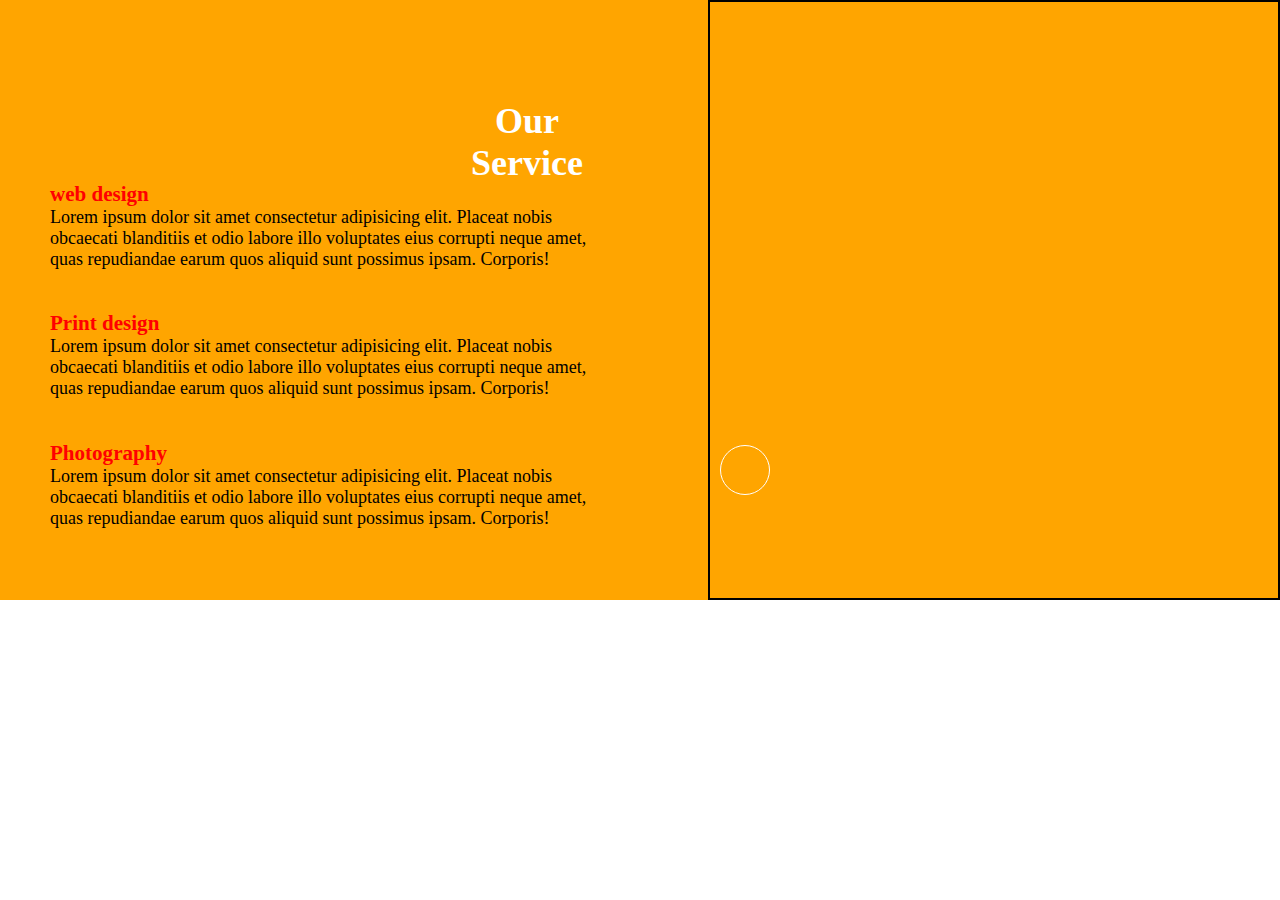
<file: css practical/2bg.html>
<!DOCTYPE html>
<html lang="en">
<head>
    <meta charset="UTF-8">
    <meta name="viewport" content="width=device-width, initial-scale=1.0">
    <title>Document</title>
    <link rel="stylesheet" href="https://cdnjs.cloudflare.com/ajax/libs/font-awesome/6.5.1/css/all.min.css" integrity="sha512-DTOQO9RWCH3ppGqcWaEA1BIZOC6xxalwEsw9c2QQeAIftl+Vegovlnee1c9QX4TctnWMn13TZye+giMm8e2LwA==" crossorigin="anonymous" referrerpolicy="no-referrer">
</head>
<style>
            * {
            margin: 0;
            padding: 0;
            box-sizing: border-box;
        }

    .main{
        display: flex;
        position: relative;
        background-color:orange;
        height: 600px;
        width: auto;
        gap: 40px;
    }
    .bgcolor{
        flex: 1;
        position: relative;
        margin-top: 50px;
        height: 40px;
        text-align: center;
        margin-left: 386px;
        color: white;
    }
    
    .text{
        flex: 1;
        display: grid;
            gap: 20px;
            font-size: large;
            padding: 50px;
        }
        h3{
            color:red;
        }
    .bgimage{
        background: url(https://img.freepik.com/free-photo/forest-landscape_71767-127.jpg);
        background-size: cover;
        flex: 1;
        border: 2px solid black;
        height: 600px;
        width: auto;
        object-fit: cover;
        position: relative;
    }symbol{
        position: absolute;
        justify-content: center;
    }
    .i1{
        border: 1px solid white;
    width: 50px;
    height: 50px;
    display: grid;
    justify-content: center;
    align-items: center;
    margin-left: 120px;
    border-radius: 50%;
    position: absolute;
    bottom: 405px;
    left: 600px;
    }
    .i2{border: 1px solid white;
    width: 50px;
    height: 50px;
    display: grid;
    justify-content: center;
    align-items: center;
    margin-left: 120px;
    border-radius: 50%;
    position: absolute;
    bottom: 250px;
    left: 600px;

    }
    .i3{border: 1px solid white;
    width: 50px;
    height: 50px;
    display: grid;
    justify-content: center;
    align-items: center;
    margin-left: 120px;
    border-radius: 50%;
    position: absolute;
    bottom: 94px;
    left: 600px;

    }
</style>
<body>
    <div class="main">
        <div class="text">
            <div class="bgcolor">
                <h1>Our Service</h1>
                
        </div>
            <div class="heading1">
                <h3>web design</h3>
                <p>Lorem ipsum dolor sit amet consectetur adipisicing elit. Placeat nobis obcaecati blanditiis et
                    odio labore illo voluptates eius corrupti neque amet, quas repudiandae earum quos aliquid sunt
                    possimus ipsam. Corporis!</p>
            </div>
            <div class="heading2">
                <h3>Print design</h3>
                <p>Lorem ipsum dolor sit amet consectetur adipisicing elit. Placeat nobis obcaecati blanditiis et
                    odio labore illo voluptates eius corrupti neque amet, quas repudiandae earum quos aliquid sunt
                    possimus ipsam. Corporis!</p>
            </div>
            <div class="heading3">
                <h3>Photography</h3>
                <p>Lorem ipsum dolor sit amet consectetur adipisicing elit. Placeat nobis obcaecati blanditiis et
                    odio labore illo voluptates eius corrupti neque amet, quas repudiandae earum quos aliquid sunt
                    possimus ipsam. Corporis!</p>
            </div>
            </div>
        <div class="bgimage"></div>
        
    </div>  
    <div class="symbol">  
    <div class="i1"><i class="fa-solid fa-desktop"></i></div>
    <div class="i2"><i class="fa-solid fa-layer-group"></i></div>
    <div class="i3"><i class="fa-solid fa-camera"></i></div>
    </div>
</body>
</html>
</file>
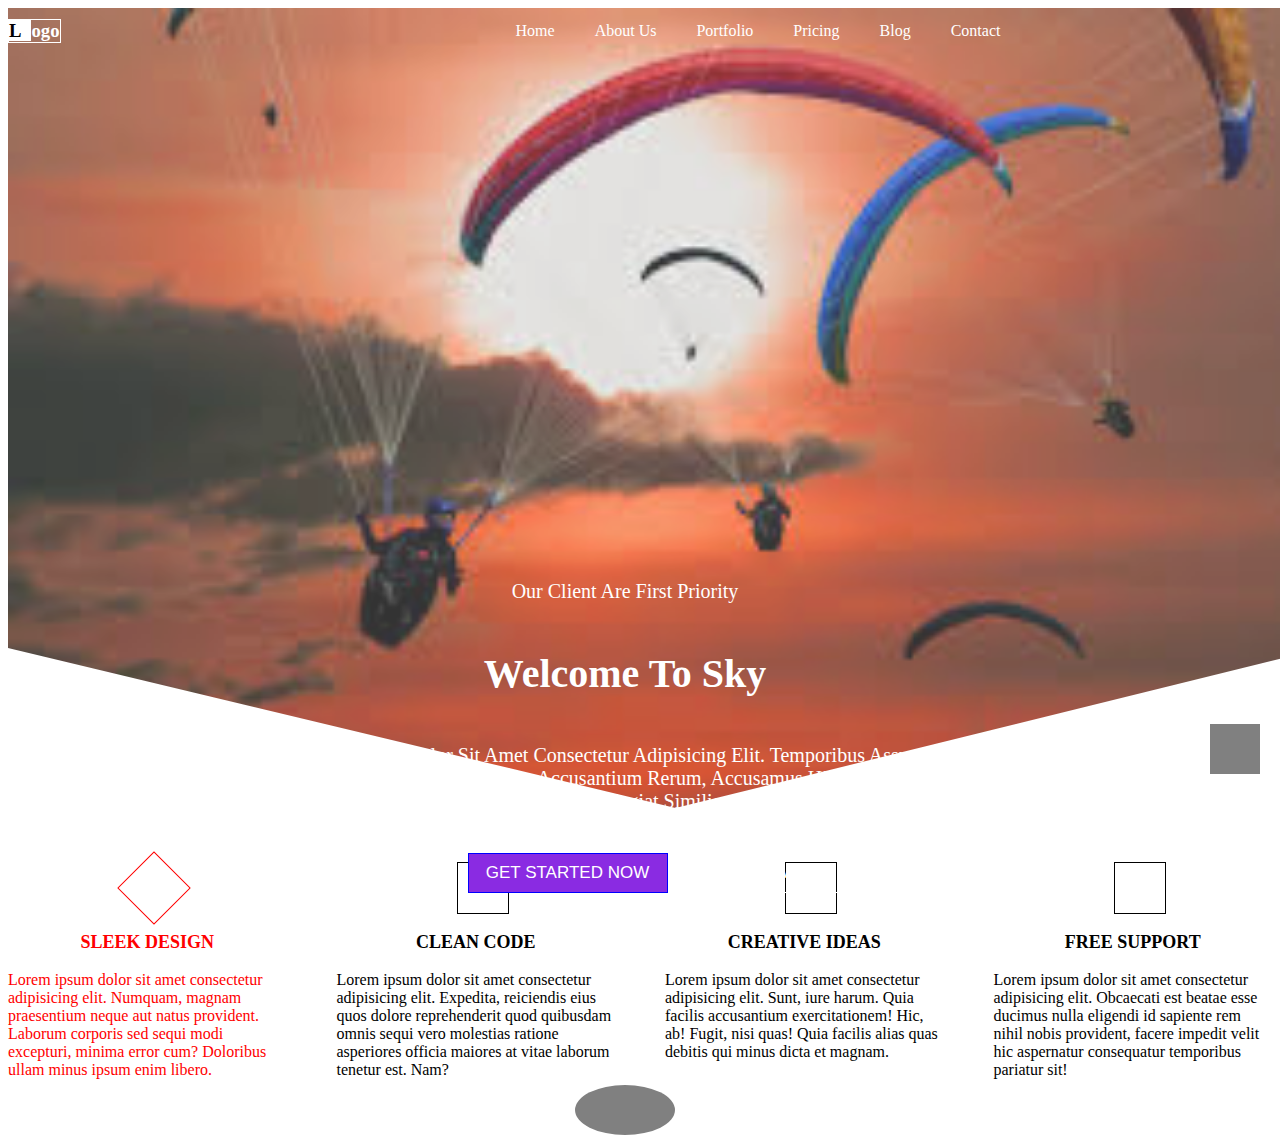
<file: css practical/clippath practise.html>
<!DOCTYPE html>
<html lang="en">
<head>
    <meta charset="UTF-8">
    <meta name="viewport" content="width=device-width, initial-scale=1.0">
    <title>Document</title>
    <link rel="stylesheet" href="https://cdnjs.cloudflare.com/ajax/libs/font-awesome/6.5.1/css/all.min.css" integrity="sha512-DTOQO9RWCH3ppGqcWaEA1BIZOC6xxalwEsw9c2QQeAIftl+Vegovlnee1c9QX4TctnWMn13TZye+giMm8e2LwA==" crossorigin="anonymous" referrerpolicy="no-referrer" />
    
    <style>
    .newimg{
             position:relative;
              }

      img{
          clip-path: polygon(0 0, 100% 0%, 100% 81%, 52% 100%, 0 80%);
          min-width: 100%;
          height: 800px;
          opacity: 0.8;
        }
        h3{
          border: 1px solid white;
        }
        .menubar{
          position: absolute;
          display: flex;
          top: 0;
          justify-content: center;
          align-items: center;
        }
        .logo{
          display: flex;
          flex: 0.5;
          justify-content: center;
          align-items: center;
          color: white;

        }
        ul{
          display: flex;
          flex: 0.5;
          list-style: none;
          gap: 40px;
          text-transform: capitalize;
          justify-content: center;
          align-items: center;
          color: white;
          align-items: end;
          padding-left: 455px;
          
        }
        span{
          background-color: white;
          color: black;
          text-transform: uppercase;
          letter-spacing: 10px;

        }
        .title{
          position:absolute;
          bottom: 5px;
          display: grid;
          justify-content: center;
          align-items: center;
          text-align: center;
          text-transform: capitalize;
          color: white;
          font-size: 20px;
          right: 210px;

        }
        .welcome{
          color:white;
          /* margin-left: 100px; */
        }
        h1{
          padding-left: 270px;
        }
        .client{
          padding-left: 270px;

        }
        .para{
          margin-left: 360px;
          font-size: 20px;
          color: white;
          width: 800px;
        
        }
        .btn{
          padding:20px;
          padding-bottom:2px ;
        }
        button{
          font-size: 17px;
          width: 200px;
          height: 40px;
          text-transform: uppercase;
        }
        .b1{
          background-color: blueviolet;
          border: 1px solid blue;
          color: white;
        }
        .b2{
          background-color: transparent;
          border: 1px solid white;
          color: white;
        }
.icon{
  position: absolute;
  width: 100px;
  height: 50px;
  border-radius: 50%;
  background-color: gray;
  display: grid;
  justify-content: center;
  align-items: center;
  right: 605px;
  bottom: -235px;
}
.fa-anchor{
  font-size: 25px;
  color: white;
}
.flexbox{
  display: grid;
  grid-template-columns: repeat(4,1fr);
  margin-top: 50px;
  gap: 50px;
}
i{
  font-size: 20px;
  transform: rotate(133deg);
}
.i1{
  border: 1px solid red;
  width: 50px;
  height: 50px;
  display: grid;
  justify-content: center;
  align-items: center;
  margin-left: 120px;
  transform: rotate(225deg);
}

.firstitem{
  color: red;
}
.i2{
  width: 50px;
  height: 50px;
  display: grid;
  justify-content: center;
  align-items: center;
  border: 1px solid black;
  margin-left: 120px;
}
.fa-heart{
transform: rotate(360deg);
}
.fa-lightbulb{
  transform: rotate(360deg);
}
.i3{width: 50px;
  height: 50px;
  display: grid;
  justify-content: center;
  align-items: center;
  border: 1px solid black;
  margin-left: 120px;

}
.fa-comments{
  transform: rotate(360deg);
}
.i4{
  width: 50px;
  height: 50px;
  display: grid;
  justify-content: center;
  align-items: center;
  border: 1px solid black;
  margin-left: 120px;
}
.left{
  position: absolute;
  width: 50px;
  background-color: gray;
  color: white;
  height: 50px;
  display: grid;
  justify-content: center;
  align-items: center;
  left: -266px;

}
.right{
  position: absolute;
  width: 50px;
  background-color: gray;
  color: white;
  height: 50px;
  display: grid;
  justify-content: center;
  align-items: center;
  left: 1300px;
  /* top: 10px; */
}

.p1{ 
  text-align: center;
  text-transform: uppercase;
  font-size: 18px;
  font-weight: bolder;
}


    </style>
</head>
<body>
  <div class="main">
    <div class="newimg">
<img src="[data-uri]" alt="">    </div>
    <div class="menubar">
        <div class="logo">
        <h3><span>l</span>ogo</h3>
        </div>
      <div class="menuitem">
      <ul>
      <li>home</li>
      <li>about us</li>
      <li>portfolio</li>
      <li>pricing</li>
      <li>blog</li>
      <li>Contact</li>
      </ul>
    </div>
      </div>  
    </div>
    <div class="title">
    <p class="client"> our client are first priority</p>
    <div class="welcome">
    <h1>Welcome to sky</h1>
    <!-- <hr> <b class="fa-solid fa-circle"></b><hr> -->
    </div>
    <div class="slider">
      <div class="right"><b class="fa-solid fa-chevron-right"></b></div>
      <div class="left"><b class="fa-solid fa-chevron-left"></b></div>
    </div>
    <div class="para">
    <p>Lorem ipsum dolor sit amet consectetur adipisicing elit. Temporibus assumenda doloribus maxime praesentium, facere accusantium rerum, accusamus hic et nostrum aliquam illo veritatis cum ipsam eos fugiat similique consequuntur mollitia?</p>
    <div class="btn">
    <button class="b1">Get started now</button>
    <button class="b2">learn mode </button>
  </div>
    </div>
   </div>
   </div>
   <div class="icon">
    <b class="fa-solid fa-anchor"></b>
    </div>
    <section>
      <div class="flexbox">   
        <div class="firstitem">
        <div class="i1"> <i class="fa-solid fa-infinity"></i></div>
        <p class="p1">sleek design</p>
         <p>Lorem ipsum dolor sit amet consectetur adipisicing elit. Numquam, magnam praesentium neque aut natus provident. Laborum corporis sed sequi modi excepturi, minima error cum? Doloribus ullam minus ipsum enim libero.</p>
        </div>
        <div class="seconditem">
          <div class="i2"><i class="fa-regular fa-heart"></i></div>
          <p class="p1">clean code</p>
    <p>Lorem ipsum dolor sit amet consectetur adipisicing elit. Expedita, reiciendis eius quos dolore reprehenderit quod quibusdam omnis sequi vero molestias ratione asperiores officia maiores at vitae laborum tenetur est. Nam?</p>
  </div>
  <div class="thirditem">
    <div class="i3"><i class="fa-regular fa-lightbulb"></i></div>
    <p class="p1">creative ideas</p>
    <p>Lorem ipsum dolor sit amet consectetur adipisicing elit. Sunt, iure harum. Quia facilis accusantium exercitationem! Hic, ab! Fugit, nisi quas! Quia facilis alias quas debitis qui minus dicta et magnam.</p>
  </div>
  <div class="forthitem">
    <div class="i4"><i class="fa-solid fa-comments"></i></div>
    <p class="p1">free support</p>
        <p>Lorem ipsum dolor sit amet consectetur adipisicing elit. Obcaecati est beatae esse ducimus nulla eligendi id sapiente rem nihil nobis provident, facere impedit velit hic aspernatur consequatur temporibus pariatur sit!</p>
      </div>
    </section>
</body>
</html>
</file>
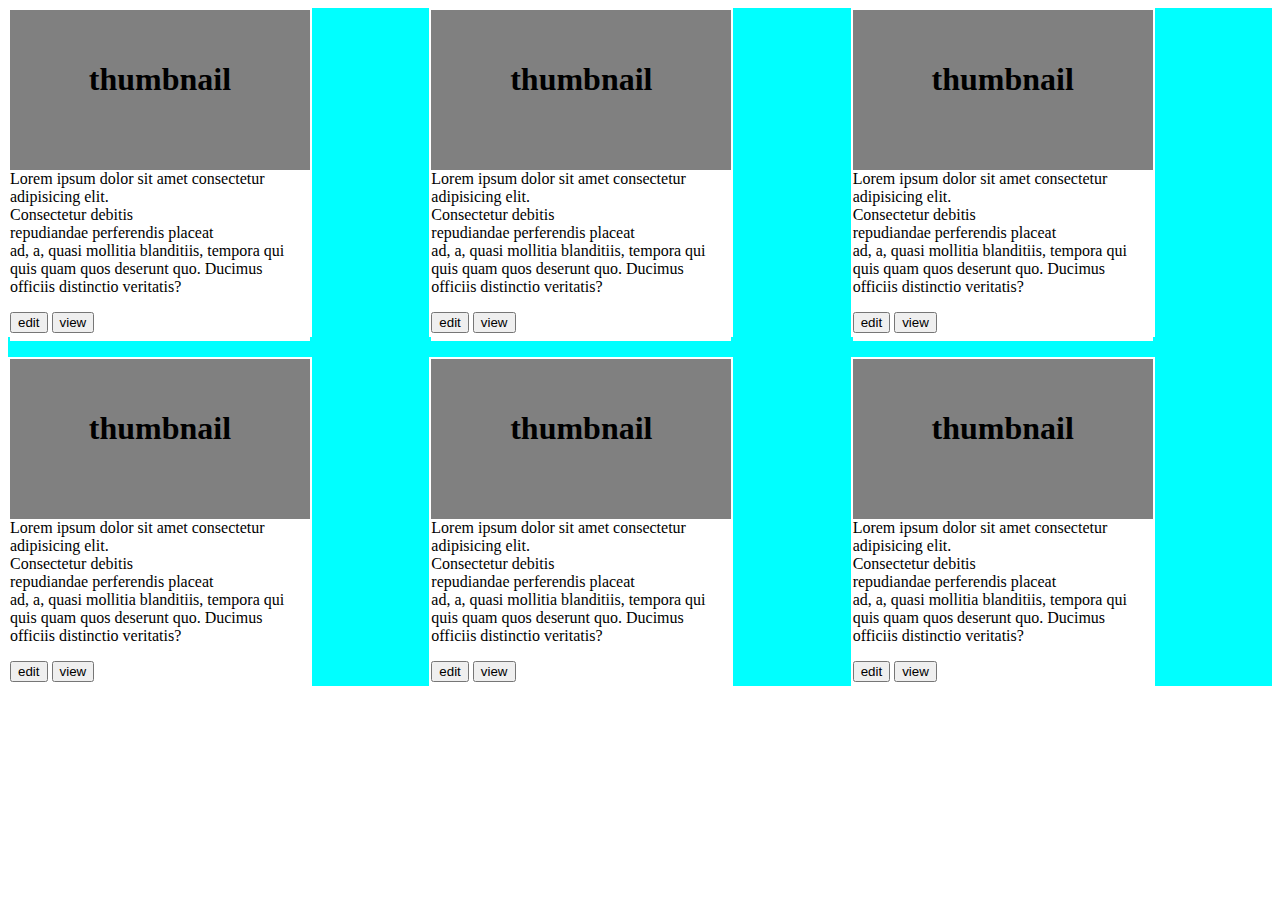
<file: css practical/layout.html>
<!DOCTYPE html>
<html lang="en">
<head>
  <meta charset="UTF-8">
  <meta name="viewport" content="width=device-width, initial-scale=1.0">
  <title>Document</title>
</head>
<style>
  .main{
    display: grid;
    grid-template-columns: repeat(3, 1fr);
    background-color: aqua;
    row-gap:20px;
  }

  .f1{
    height: 325px;
    width: 300px;
    border: 2px solid white;
    background-color: grey;
    
  }
  .f2{
    height: 325px;
    width: 300px;
    border: 2px solid white;
    background-color: grey;
  }
  .f3{
    height: 325px;
    width: 300px;
    border: 2px solid white;
    background-color: grey;
  }
  .f4{
    height: 325px;
    width: 300px;
    border: 2px solid white;
    background-color: grey;
  }
  .f5{
    height: 325px;
    width: 300px;
    border: 2px solid white;
    background-color: grey;
  }
  .f6{
    height: 325px;
    width: 300px;
    border: 2px solid white;
    background-color: grey;
  }
  h1{
    padding-bottom: 50px;
    text-align: center;
    padding-top: 30px;
  }
  .text1{
    background-color:white;
    padding-bottom: 8px;
  }
  .text2{
    background-color:white;
    padding-bottom: 8px;

  }
  .text3{
    background-color:white;
    padding-bottom: 8px;

  }
  .text4{
    background-color:white;
    padding-bottom: 8px;

  }
  .text5{
    background-color:white;
    padding-bottom: 8px;
  }
  .text6{
    background-color:white;
    padding-bottom: 8px;

  }

</style>
<body>
  <div class="main">
     <div class="f1">
      <h1>thumbnail</h1>
      <div class="text1">
      <p>Lorem ipsum dolor sit amet consectetur adipisicing elit. <br> Consectetur debitis <br>
         repudiandae perferendis placeat  <br> ad, a, quasi mollitia blanditiis, tempora qui  <br> quis quam quos deserunt quo. Ducimus <br>officiis distinctio veritatis?</p>
        <button>edit</button>
        <button>view</button>
      </div>
    </div>
    <div class="f2">
      <h1>thumbnail</h1>
      <div class="text2">
      <p>Lorem ipsum dolor sit amet consectetur adipisicing elit. <br> Consectetur debitis <br>
        repudiandae perferendis placeat  <br> ad, a, quasi mollitia blanditiis, tempora qui  <br> quis quam quos deserunt quo. Ducimus <br>officiis distinctio veritatis?</p>
     <button>edit</button>
     <button>view</button>
     
    </div>
    </div>
    <div class="f3">
      <h1>thumbnail</h1>
      <div class="text3">
      <p>Lorem ipsum dolor sit amet consectetur adipisicing elit. <br> Consectetur debitis <br>
        repudiandae perferendis placeat  <br> ad, a, quasi mollitia blanditiis, tempora qui  <br> quis quam quos deserunt quo. Ducimus <br>officiis distinctio veritatis?</p>
    <button>edit</button>
    <button>view</button>
    </div>
   </div>
    <div class="f4">
      <h1>thumbnail</h1>
      <div class="text4">
      <p>Lorem ipsum dolor sit amet consectetur adipisicing elit. <br> Consectetur debitis <br>
        repudiandae perferendis placeat  <br> ad, a, quasi mollitia blanditiis, tempora qui  <br> quis quam quos deserunt quo. Ducimus <br>officiis distinctio veritatis?</p>
    <button>edit</button>
    <button>view</button>
    </div>
  </div>
    <div class="f5">
      <h1>thumbnail</h1>
      <div class="text5">
     <p>Lorem ipsum dolor sit amet consectetur adipisicing elit. <br> Consectetur debitis <br>
        repudiandae perferendis placeat  <br> ad, a, quasi mollitia blanditiis, tempora qui  <br> quis quam quos deserunt quo. Ducimus <br>officiis distinctio veritatis?</p>
    <button>edit</button>
    <button>view</button>
    </div>
  </div>
    <div class="f6">
      <h1>thumbnail</h1>
      <div class="text6">
      <p>Lorem ipsum dolor sit amet consectetur adipisicing elit. <br> Consectetur debitis <br>
        repudiandae perferendis placeat  <br> ad, a, quasi mollitia blanditiis, tempora qui  <br> quis quam quos deserunt quo. Ducimus <br>officiis distinctio veritatis?</p>
    <button>edit</button>
    <button>view</button>
    </div>
  </div>
  
  </div>
</body>
</html>
</file>
